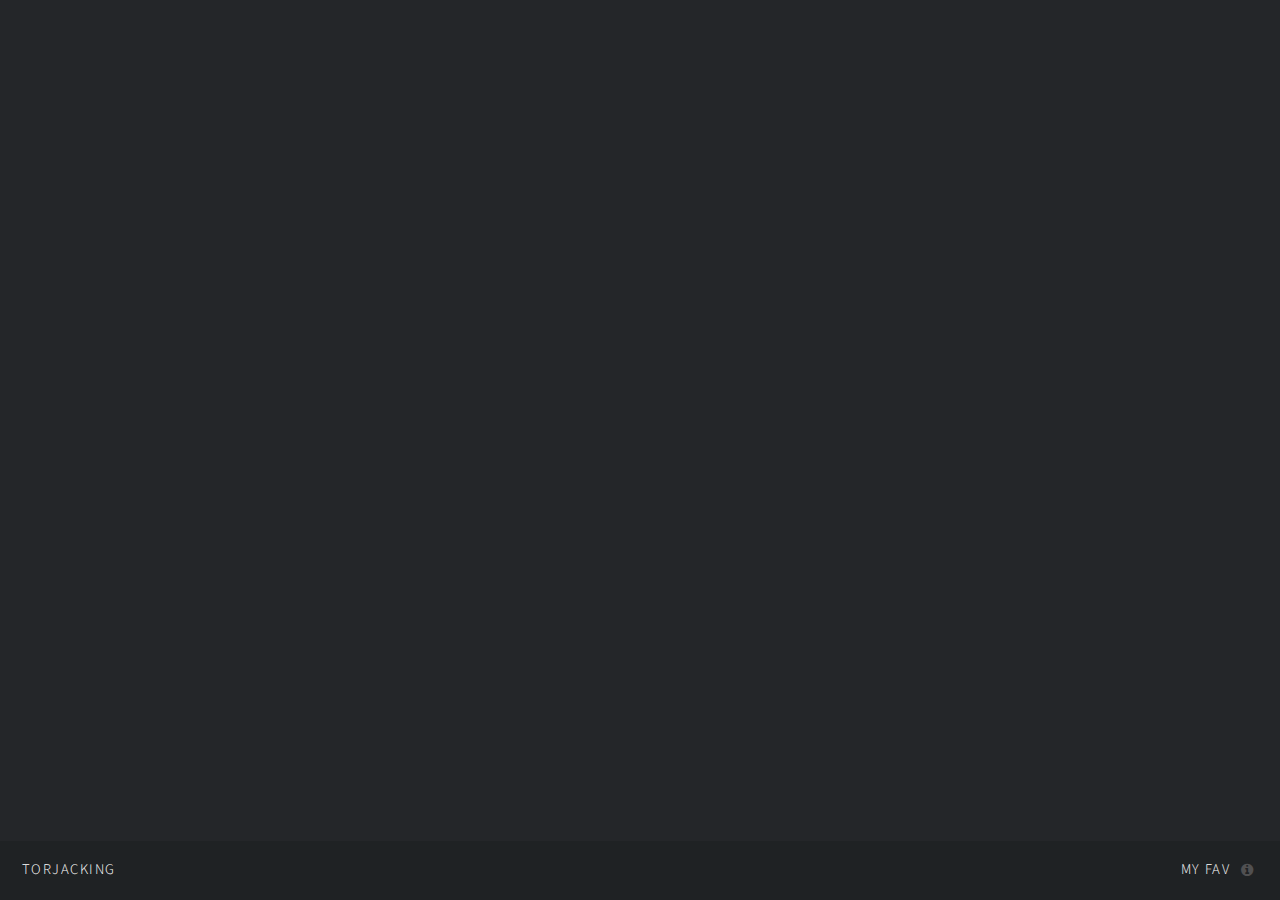
<file: index.html>
<!DOCTYPE HTML>
<!--
	Multiverse by HTML5 UP
	html5up.net | @ajlkn
	Free for personal and commercial use under the CCA 3.0 license (html5up.net/license)
-->
<html>
	<head>
		<title>TorjacKing</title>
		<meta charset="utf-8" />
		<meta name="viewport" content="width=device-width, initial-scale=1, user-scalable=no" />
		<link rel="stylesheet" href="assets/css/main.css" />
	</head>
	<body onload="favlist()">

		<!-- Wrapper -->
			<div id="wrapper">

				<!-- Header -->
					<header id="header">
						<h1><a href="index.html"><strong>TorjacKing</strong></a></h1>
						<nav>
							<ul>
								<li><a href="#footer" class="icon fa-info-circle">My Fav</a></li>
							</ul>
						</nav>
					</header>

				<!-- Main -->
					<div id="main">

					</div>

				<!-- Footer -->
					<footer id="footer" class="panel">
						<div class="inner split" id="myfav"> </div>
					</footer>

			</div>
		<div id="overlay" onclick="off()"></div>
		<iframe src="#" id="vidplayer" scrolling="no" frameborder="0" allowfullscreen="true" webkitallowfullscreen="true" mozallowfullscreen="true"></iframe>
		<!-- Scripts -->
			
			<script src="assets/js/jquery.min.js"></script>
			<script src="assets/js/jquery.poptrox.min.js"></script>
			<script src="assets/js/skel.min.js"></script>
			<script src="assets/js/util.js"></script>
			<script src="assets/js/main.js"></script>
			<script src="assets/js/src.js"></script>
	</body>
</html>
</file>
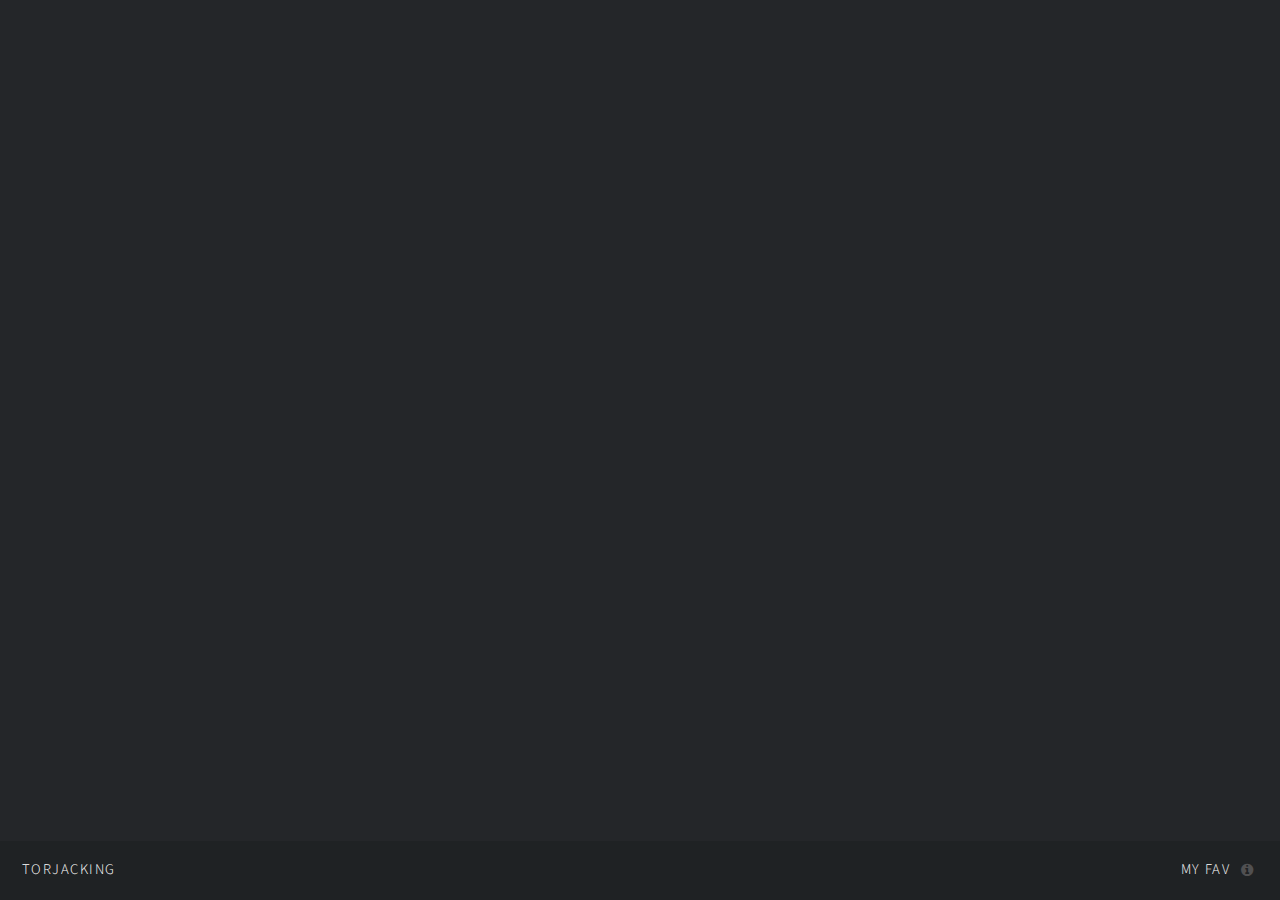
<file: index1.html>
<!DOCTYPE HTML>
<!--
	Multiverse by HTML5 UP
	html5up.net | @ajlkn
	Free for personal and commercial use under the CCA 3.0 license (html5up.net/license)
-->
<html>
	<head>
		<title>TorjacKing</title>
		<meta charset="utf-8" />
		<meta name="viewport" content="width=device-width, initial-scale=1, user-scalable=no" />
		<link rel="stylesheet" href="assets/css/main.css" />
	</head>
	<body onload="favlist()">

		<!-- Wrapper -->
			<div id="wrapper">

				<!-- Header -->
					<header id="header">
						<h1><a href="index.html"><strong>TorjacKing</strong></a></h1>
						<nav>
							<ul>
								<li><a href="#footer" class="icon fa-info-circle">My Fav</a></li>
							</ul>
						</nav>
					</header>

				<!-- Main -->
					<div id="main">

					</div>

				<!-- Footer -->
					<footer id="footer" class="panel">
						<div class="inner split" id="myfav"> </div>
					</footer>

			</div>
		<div id="overlay" onclick="off()"></div>
		<iframe src="#" id="vidplayer" scrolling="no" frameborder="0" allowfullscreen="true" webkitallowfullscreen="true" mozallowfullscreen="true"></iframe>
		<!-- Scripts -->
			
			<script src="assets/js/jquery.min.js"></script>
			<script src="assets/js/jquery.poptrox.min.js"></script>
			<script src="assets/js/skel.min.js"></script>
			<script src="assets/js/util.js"></script>
			<script src="assets/js/main.js"></script>
		<script>
			var url = "https://spreadsheets.google.com/feeds/list/1-CoakkLsKsfo126zXvOwlJ9mPsFuwVDm9ufSwXgkEAY/1/public/values?alt=json";
			var page_num = 12;
			var loading  = false;
			getData(page_num);
			
			$(window).scroll(function() {
			 if($(window).scrollTop() + $(window).height() >= $(document).height()-200) {
				if(loading == false){
					loading = true;
					page_num = page_num + 12;
					getData(page_num);
				}
			 }
			});
			function getData(page_num) {				
				$.getJSON(url, function(data) {
					var entry = data.feed.entry;
					var x = page_num, string = '';
					var i = x - 12;
					for (i; i < x; i++) {
					  var title = entry[i].gsx$title.$t;
					  var image = entry[i].gsx$image.$t;
					  var video = entry[i].gsx$oload.$t;
					  string = '<article class="thumb"><a onclick="showme(\'tor'+[i]+'\', \''+title+'\', \''+video+'\', \''+image+'\')" class="images"><img src="' + image + '" /></a><h2>' + title +'</h2><p></p></article>';
					  $(string).appendTo('#main');
					}
					loading = false;
				});
				location.hash = page_num;
			}
			function showme(id, ttl, vid, img) {				
				document.getElementById("overlay").style.display = "block";
				var x = '<div style="background-image: url(\''+img+'\')"><p>';								
					x += '<a style="float:left;" onclick="addme(\''+id+'\', \''+ttl+'\', \''+vid+'\')"><img src="images/add1.png" class="iadd" /></a>';
					x += '<a onclick="playme(\''+vid+'\')" style="float:right;"><img src="images/play2.png" class="icn" /></a></p></div>';
				$(x).appendTo('#overlay');
				var list = JSON.parse(localStorage.getItem('obj'));
				if (list != null){
					if (id in list) {
						$(".iadd").css("display", "none");
					}
				}
			}
			function off() {				
				document.getElementById("overlay").style.display = "none";				
				$("#overlay div").css("background-image", "url('')");
			}
			function playme(vid) {
				location.hash = vid;
				$("#vidplayer").css('display', 'block');
				var x = 'https://openload.co/embed/' + vid;
				$("#vidplayer").attr("src",x);				
			}
			
			$(document).ready(function () {
				if (window.history && window.history.pushState) {
					$(window).on('popstate', function () {						
						$("#vidplayer").attr("src","");
						$("#vidplayer").css('display', 'none');
					});
				}
			});
			
			function addme(id, tit, vid) {
				var obj = JSON.parse(localStorage.getItem('obj'));
					if (obj == null) {
						var obj = {};
					}
						obj[id] = '<div style="margin: 5px 0px 5px 0px;"><hr /><h2>'+ tit +'</h2><a onclick="playme(\''+vid+'\')" style="color:#fff; float:left;"> watch now </a><a onclick="removeme(\''+ id +'\')" style="color:#fff; float:right;"> remove to fav &nbsp;&nbsp;&nbsp;</a></div>';
						localStorage.setItem('obj', JSON.stringify(obj));
						favlist();
				}

			function favlist() {
					var list = JSON.parse(localStorage.getItem('obj'));
					var txt = "";
					var x;
					for (x in list) {
							txt += list[x];
					}
					document.getElementById("myfav").innerHTML = txt;
				}

			function removeme(mfav) {
					var ob = JSON.parse(localStorage.getItem('obj'));
					delete ob[mfav];
					localStorage.setItem('obj', JSON.stringify(ob));
					favlist();
				}
		</script>
	</body>
</html>
</file>
<file: assets/css/main.css>
@import url(font-awesome.min.css);
@import url("https://fonts.googleapis.com/css?family=Source+Sans+Pro:300,300italic,400,400italic");

/*
	Multiverse by HTML5 UP
	html5up.net | @ajlkn
	Free for personal and commercial use under the CCA 3.0 license (html5up.net/license)
*/

@-moz-keyframes spinner {
	0% {
		-moz-transform: rotate(0deg);
		-webkit-transform: rotate(0deg);
		-ms-transform: rotate(0deg);
		transform: rotate(0deg);
	}

	100% {
		-moz-transform: rotate(359deg);
		-webkit-transform: rotate(359deg);
		-ms-transform: rotate(359deg);
		transform: rotate(359deg);
	}
}

@-webkit-keyframes spinner {
	0% {
		-moz-transform: rotate(0deg);
		-webkit-transform: rotate(0deg);
		-ms-transform: rotate(0deg);
		transform: rotate(0deg);
	}

	100% {
		-moz-transform: rotate(359deg);
		-webkit-transform: rotate(359deg);
		-ms-transform: rotate(359deg);
		transform: rotate(359deg);
	}
}

@-ms-keyframes spinner {
	0% {
		-moz-transform: rotate(0deg);
		-webkit-transform: rotate(0deg);
		-ms-transform: rotate(0deg);
		transform: rotate(0deg);
	}

	100% {
		-moz-transform: rotate(359deg);
		-webkit-transform: rotate(359deg);
		-ms-transform: rotate(359deg);
		transform: rotate(359deg);
	}
}

@keyframes spinner {
	0% {
		-moz-transform: rotate(0deg);
		-webkit-transform: rotate(0deg);
		-ms-transform: rotate(0deg);
		transform: rotate(0deg);
	}

	100% {
		-moz-transform: rotate(359deg);
		-webkit-transform: rotate(359deg);
		-ms-transform: rotate(359deg);
		transform: rotate(359deg);
	}
}

html, body, div, span, applet, object,
iframe, h1, h2, h3, h4, h5, h6, p, blockquote,
pre, a, abbr, acronym, address, big, cite,
code, del, dfn, em, img, ins, kbd, q, s, samp,
small, strike, strong, sub, sup, tt, var, b,
u, i, center, dl, dt, dd, ol, ul, li, fieldset,
form, label, legend, table, caption, tbody,
tfoot, thead, tr, th, td, article, aside,
canvas, details, embed, figure, figcaption,
footer, header, hgroup, menu, nav, output, ruby,
section, summary, time, mark, audio, video {
	margin: 0;
	padding: 0;
	border: 0;
	font-size: 100%;
	font: inherit;
	vertical-align: baseline;}

article, aside, details, figcaption, figure,
footer, header, hgroup, menu, nav, section {
	display: block;}

body {
	line-height: 1;
}

ol, ul {
	list-style: none;
}

blockquote, q {
	quotes: none;
}

	blockquote:before, blockquote:after, q:before, q:after {
		content: '';
		content: none;
	}

table {
	border-collapse: collapse;
	border-spacing: 0;
}

body {
	-webkit-text-size-adjust: none;
}

mark {
	background-color: transparent;
	color: inherit;
}

input::-moz-focus-inner {
	border: 0;
	padding: 0;
}

input, select, textarea {
	-moz-appearance: none;
	-webkit-appearance: none;
	-ms-appearance: none;
	appearance: none;
}

/* Basic */

	@-ms-viewport {
		width: device-width;
	}

	body {
		-ms-overflow-style: scrollbar;
	}

	@media screen and (max-width: 480px) {

		html, body {
			min-width: 320px;
		}

	}

	html {
		box-sizing: border-box;
	}

	*, *:before, *:after {
		box-sizing: inherit;
	}

	body {
		background: #242629;
	}

		body.is-preload *, body.is-preload *:before, body.is-preload *:after {
			-moz-animation: none !important;
			-webkit-animation: none !important;
			-ms-animation: none !important;
			animation: none !important;
			-moz-transition: none !important;
			-webkit-transition: none !important;
			-ms-transition: none !important;
			transition: none !important;
		}

		body.is-resizing *, body.is-resizing *:before, body.is-resizing *:after {
			-moz-animation: none !important;
			-webkit-animation: none !important;
			-ms-animation: none !important;
			animation: none !important;
			-moz-transition: none !important;
			-webkit-transition: none !important;
			-ms-transition: none !important;
			transition: none !important;
		}

/* Type */

	body, input, select, textarea {
		color: #a0a0a1;
		font-family: "Source Sans Pro", Helvetica, sans-serif;
		font-size: 15pt;
		font-weight: 300;
		letter-spacing: 0.025em;
		line-height: 1.65;
	}

		@media screen and (max-width: 1680px) {

			body, input, select, textarea {
				font-size: 11pt;
			}

		}

	a {
		-moz-transition: color 0.2s ease-in-out, border-bottom-color 0.2s ease-in-out;
		-webkit-transition: color 0.2s ease-in-out, border-bottom-color 0.2s ease-in-out;
		-ms-transition: color 0.2s ease-in-out, border-bottom-color 0.2s ease-in-out;
		transition: color 0.2s ease-in-out, border-bottom-color 0.2s ease-in-out;
		color: #34a58e;
		text-decoration: none;
	}

		a:hover {
			border-bottom-color: transparent;
			color: #34a58e !important;
		}

	strong, b {
		color: #ffffff;
		font-weight: 300;
	}

	em, i {
		font-style: italic;
	}

	p {
		margin: 0 0 2em 0;
	}

	h1, h2, h3, h4, h5, h6 {
		color: #ffffff;
		font-weight: 300;
		letter-spacing: 0.1em;
		line-height: 1.5;
		margin: 0 0 1em 0;
		text-transform: uppercase;
	}

		h1 a, h2 a, h3 a, h4 a, h5 a, h6 a {
			color: inherit;
			text-decoration: none;
		}

	h1 {
		font-size: 2em;
	}

	h2 {
		font-size: 1.25em;
	}

	h3 {
		font-size: 1.1em;
	}

	h4 {
		font-size: 1em;
	}

	h5 {
		font-size: 0.9em;
	}

	h6 {
		font-size: 0.7em;
	}

	@media screen and (max-width: 736px) {

		h2 {
			font-size: 1em;
		}

		h3 {
			font-size: 0.9em;
		}

		h4 {
			font-size: 0.8em;
		}

		h5 {
			font-size: 0.7em;
		}

		h6 {
			font-size: 0.7em;
		}

	}

	sub {
		font-size: 0.8em;
		position: relative;
		top: 0.5em;
	}

	sup {
		font-size: 0.8em;
		position: relative;
		top: -0.5em;
	}

	blockquote {
		border-left: 4px #36383c;
		font-style: italic;
		margin: 0 0 2em 0;
		padding: 0.5em 0 0.5em 2em;
	}

	code {
		background: #34363b;
		border: solid 1px #36383c;
		font-family: "Courier New", monospace;
		font-size: 0.9em;
		margin: 0 0.25em;
		padding: 0.25em 0.65em;
	}

	pre {
		-webkit-overflow-scrolling: touch;
		font-family: "Courier New", monospace;
		font-size: 0.9em;
		margin: 0 0 2em 0;
	}

		pre code {
			display: block;
			line-height: 1.75;
			padding: 1em 1.5em;
			overflow-x: auto;
		}

	hr {
		border: 0;
		border-bottom: solid 1px #36383c;
		margin: 2em 0;
	}

		hr.major {
			margin: 3em 0;
		}

	.align-left {
		text-align: left;
	}

	.align-center {
		text-align: center;
	}

	.align-right {
		text-align: right;
	}

/* Button */

	input[type="submit"],
	input[type="reset"],
	input[type="button"],
	button,
	.button {
		-moz-appearance: none;
		-webkit-appearance: none;
		-ms-appearance: none;
		appearance: none;
		-moz-transition: background-color 0.2s ease-in-out, box-shadow 0.2s ease-in-out, color 0.2s ease-in-out;
		-webkit-transition: background-color 0.2s ease-in-out, box-shadow 0.2s ease-in-out, color 0.2s ease-in-out;
		-ms-transition: background-color 0.2s ease-in-out, box-shadow 0.2s ease-in-out, color 0.2s ease-in-out;
		transition: background-color 0.2s ease-in-out, box-shadow 0.2s ease-in-out, color 0.2s ease-in-out;
		background-color: transparent;
		border: 0;
		border-radius: 0;
		box-shadow: inset 0 0 0 2px #36383c;
		color: #ffffff !important;
		cursor: pointer;
		display: inline-block;
		font-size: 0.9em;
		font-weight: 300;
		height: 3.0555555556em;
		letter-spacing: 0.1em;
		line-height: 3.0555555556em;
		padding: 0 2.5em;
		text-align: center;
		text-decoration: none;
		text-transform: uppercase;
		white-space: nowrap;
	}

		input[type="submit"]:hover,
		input[type="reset"]:hover,
		input[type="button"]:hover,
		button:hover,
		.button:hover {
			box-shadow: inset 0 0 0 2px #34a58e;
			color: #34a58e !important;
		}

			input[type="submit"]:hover:active,
			input[type="reset"]:hover:active,
			input[type="button"]:hover:active,
			button:hover:active,
			.button:hover:active {
				background-color: rgba(52, 165, 142, 0.15);
				color: #34a58e !important;
			}

		input[type="submit"].icon,
		input[type="reset"].icon,
		input[type="button"].icon,
		button.icon,
		.button.icon {
			padding-left: 1.35em;
		}

			input[type="submit"].icon:before,
			input[type="reset"].icon:before,
			input[type="button"].icon:before,
			button.icon:before,
			.button.icon:before {
				margin-right: 0.5em;
			}

		input[type="submit"].fit,
		input[type="reset"].fit,
		input[type="button"].fit,
		button.fit,
		.button.fit {
			width: 100%;
		}

		input[type="submit"].small,
		input[type="reset"].small,
		input[type="button"].small,
		button.small,
		.button.small {
			font-size: 0.8em;
		}

		input[type="submit"].large,
		input[type="reset"].large,
		input[type="button"].large,
		button.large,
		.button.large {
			font-size: 1.35em;
		}

		input[type="submit"].primary,
		input[type="reset"].primary,
		input[type="button"].primary,
		button.primary,
		.button.primary {
			background-color: #34a58e;
			box-shadow: none;
		}

			input[type="submit"].primary:hover,
			input[type="reset"].primary:hover,
			input[type="button"].primary:hover,
			button.primary:hover,
			.button.primary:hover {
				background-color: #47c5ab;
				color: #ffffff !important;
			}

				input[type="submit"].primary:hover:active,
				input[type="reset"].primary:hover:active,
				input[type="button"].primary:hover:active,
				button.primary:hover:active,
				.button.primary:hover:active {
					background-color: #287e6d;
				}

		input[type="submit"].disabled, input[type="submit"]:disabled,
		input[type="reset"].disabled,
		input[type="reset"]:disabled,
		input[type="button"].disabled,
		input[type="button"]:disabled,
		button.disabled,
		button:disabled,
		.button.disabled,
		.button:disabled {
			pointer-events: none;
			opacity: 0.35;
		}

/* Form */

	form {
		margin: 0 0 2em 0;
	}

		form > :last-child {
			margin-bottom: 0;
		}

		form > .fields {
			display: -moz-flex;
			display: -webkit-flex;
			display: -ms-flex;
			display: flex;
			-moz-flex-wrap: wrap;
			-webkit-flex-wrap: wrap;
			-ms-flex-wrap: wrap;
			flex-wrap: wrap;
			width: calc(100% + 3em);
			margin: -1.5em 0 2em -1.5em;
		}

			form > .fields > .field {
				-moz-flex-grow: 0;
				-webkit-flex-grow: 0;
				-ms-flex-grow: 0;
				flex-grow: 0;
				-moz-flex-shrink: 0;
				-webkit-flex-shrink: 0;
				-ms-flex-shrink: 0;
				flex-shrink: 0;
				padding: 1.5em 0 0 1.5em;
				width: calc(100% - 1.5em);
			}

				form > .fields > .field.half {
					width: calc(50% - 0.75em);
				}

				form > .fields > .field.third {
					width: calc(100%/3 - 0.5em);
				}

				form > .fields > .field.quarter {
					width: calc(25% - 0.375em);
				}

		@media screen and (max-width: 736px) {

			form > .fields {
				width: calc(100% + 3em);
				margin: -1.5em 0 2em -1.5em;
			}

				form > .fields > .field {
					padding: 1.5em 0 0 1.5em;
					width: calc(100% - 1.5em);
				}

					form > .fields > .field.half {
						width: calc(100% - 1.5em);
					}

					form > .fields > .field.third {
						width: calc(100% - 1.5em);
					}

					form > .fields > .field.quarter {
						width: calc(100% - 1.5em);
					}

		}

	label {
		color: #ffffff;
		display: block;
		font-size: 0.9em;
		font-weight: 300;
		margin: 0 0 1em 0;
	}

	input[type="text"],
	input[type="password"],
	input[type="email"],
	input[type="tel"],
	input[type="search"],
	input[type="url"],
	select,
	textarea {
		-moz-appearance: none;
		-webkit-appearance: none;
		-ms-appearance: none;
		appearance: none;
		background: #34363b;
		border: 0;
		border-radius: 0;
		color: #a0a0a1;
		display: block;
		outline: 0;
		padding: 0 1em;
		text-decoration: none;
		width: 100%;
	}

		input[type="text"]:invalid,
		input[type="password"]:invalid,
		input[type="email"]:invalid,
		input[type="tel"]:invalid,
		input[type="search"]:invalid,
		input[type="url"]:invalid,
		select:invalid,
		textarea:invalid {
			box-shadow: none;
		}

		input[type="text"]:focus,
		input[type="password"]:focus,
		input[type="email"]:focus,
		input[type="tel"]:focus,
		input[type="search"]:focus,
		input[type="url"]:focus,
		select:focus,
		textarea:focus {
			box-shadow: inset 0 0 0 2px #34a58e;
		}

	select {
		background-image: url("data:image/svg+xml;charset=utf8,%3Csvg xmlns='http://www.w3.org/2000/svg' width='40' height='40' preserveAspectRatio='none' viewBox='0 0 40 40'%3E%3Cpath d='M9.4,12.3l10.4,10.4l10.4-10.4c0.2-0.2,0.5-0.4,0.9-0.4c0.3,0,0.6,0.1,0.9,0.4l3.3,3.3c0.2,0.2,0.4,0.5,0.4,0.9 c0,0.4-0.1,0.6-0.4,0.9L20.7,31.9c-0.2,0.2-0.5,0.4-0.9,0.4c-0.3,0-0.6-0.1-0.9-0.4L4.3,17.3c-0.2-0.2-0.4-0.5-0.4-0.9 c0-0.4,0.1-0.6,0.4-0.9l3.3-3.3c0.2-0.2,0.5-0.4,0.9-0.4S9.1,12.1,9.4,12.3z' fill='%2336383c' /%3E%3C/svg%3E");
		background-size: 1.25rem;
		background-repeat: no-repeat;
		background-position: calc(100% - 1rem) center;
		height: 2.75em;
		padding-right: 2.75em;
		text-overflow: ellipsis;
	}

		select option {
			color: #ffffff;
			background: #242629;
		}

		select:focus::-ms-value {
			background-color: transparent;
		}

		select::-ms-expand {
			display: none;
		}

	input[type="text"],
	input[type="password"],
	input[type="email"],
	input[type="tel"],
	input[type="search"],
	input[type="url"],
	select {
		height: 2.75em;
	}

	textarea {
		padding: 0.75em 1em;
	}

	input[type="checkbox"],
	input[type="radio"] {
		-moz-appearance: none;
		-webkit-appearance: none;
		-ms-appearance: none;
		appearance: none;
		display: block;
		float: left;
		margin-right: -2em;
		opacity: 0;
		width: 1em;
		z-index: -1;
	}

		input[type="checkbox"] + label,
		input[type="radio"] + label {
			text-decoration: none;
			color: #a0a0a1;
			cursor: pointer;
			display: inline-block;
			font-size: 1em;
			font-weight: 300;
			padding-left: 2.4em;
			padding-right: 0.75em;
			position: relative;
		}

			input[type="checkbox"] + label:before,
			input[type="radio"] + label:before {
				-moz-osx-font-smoothing: grayscale;
				-webkit-font-smoothing: antialiased;
				font-family: FontAwesome;
				font-style: normal;
				font-weight: normal;
				text-transform: none !important;
			}

			input[type="checkbox"] + label:before,
			input[type="radio"] + label:before {
				background: #34363b;
				content: '';
				display: inline-block;
				height: 1.65em;
				left: 0;
				line-height: 1.58125em;
				position: absolute;
				text-align: center;
				top: 0;
				width: 1.65em;
			}

		input[type="checkbox"]:checked + label:before,
		input[type="radio"]:checked + label:before {
			background: #34a58e;
			border-color: #34a58e;
			color: #ffffff;
			content: '\f00c';
		}

		input[type="checkbox"]:focus + label:before,
		input[type="radio"]:focus + label:before {
			box-shadow: 0 0 0 2px #34a58e;
		}

	input[type="radio"] + label:before {
		border-radius: 100%;
	}

	::-webkit-input-placeholder {
		color: #707071 !important;
		opacity: 1.0;
	}

	:-moz-placeholder {
		color: #707071 !important;
		opacity: 1.0;
	}

	::-moz-placeholder {
		color: #707071 !important;
		opacity: 1.0;
	}

	:-ms-input-placeholder {
		color: #707071 !important;
		opacity: 1.0;
	}

/* Icon */

	.icon {
		text-decoration: none;
		border-bottom: none;
		position: relative;
	}

		.icon:before {
			-moz-osx-font-smoothing: grayscale;
			-webkit-font-smoothing: antialiased;
			font-family: FontAwesome;
			font-style: normal;
			font-weight: normal;
			text-transform: none !important;
		}

		.icon > .label {
			display: none;
		}

/* List */

	ol {
		list-style: decimal;
		margin: 0 0 2em 0;
		padding-left: 1.25em;
	}

		ol li {
			padding-left: 0.25em;
		}

	ul {
		list-style: disc;
		margin: 0 0 2em 0;
		padding-left: 1em;
	}

		ul li {
			padding-left: 0.5em;
		}

		ul.alt {
			list-style: none;
			padding-left: 0;
		}

			ul.alt li {
				border-top: solid 1px #36383c;
				padding: 0.5em 0;
			}

				ul.alt li:first-child {
					border-top: 0;
					padding-top: 0;
				}

	dl {
		margin: 0 0 2em 0;
	}

		dl dt {
			display: block;
			font-weight: 300;
			margin: 0 0 1em 0;
		}

		dl dd {
			margin-left: 2em;
		}

/* Actions */

	ul.actions {
		display: -moz-flex;
		display: -webkit-flex;
		display: -ms-flex;
		display: flex;
		cursor: default;
		list-style: none;
		margin-left: -1em;
		padding-left: 0;
	}

		ul.actions li {
			padding: 0 0 0 1em;
			vertical-align: middle;
		}

		ul.actions.special {
			-moz-justify-content: center;
			-webkit-justify-content: center;
			-ms-justify-content: center;
			justify-content: center;
			width: 100%;
			margin-left: 0;
		}

			ul.actions.special li:first-child {
				padding-left: 0;
			}

		ul.actions.stacked {
			-moz-flex-direction: column;
			-webkit-flex-direction: column;
			-ms-flex-direction: column;
			flex-direction: column;
			margin-left: 0;
		}

			ul.actions.stacked li {
				padding: 1.3em 0 0 0;
			}

				ul.actions.stacked li:first-child {
					padding-top: 0;
				}

		ul.actions.fit {
			width: calc(100% + 1em);
		}

			ul.actions.fit li {
				-moz-flex-grow: 1;
				-webkit-flex-grow: 1;
				-ms-flex-grow: 1;
				flex-grow: 1;
				-moz-flex-shrink: 1;
				-webkit-flex-shrink: 1;
				-ms-flex-shrink: 1;
				flex-shrink: 1;
				width: 100%;
			}

				ul.actions.fit li > * {
					width: 100%;
				}

			ul.actions.fit.stacked {
				width: 100%;
			}

		@media screen and (max-width: 480px) {

			ul.actions:not(.fixed) {
				-moz-flex-direction: column;
				-webkit-flex-direction: column;
				-ms-flex-direction: column;
				flex-direction: column;
				margin-left: 0;
				width: 100% !important;
			}

				ul.actions:not(.fixed) li {
					-moz-flex-grow: 1;
					-webkit-flex-grow: 1;
					-ms-flex-grow: 1;
					flex-grow: 1;
					-moz-flex-shrink: 1;
					-webkit-flex-shrink: 1;
					-ms-flex-shrink: 1;
					flex-shrink: 1;
					padding: 1em 0 0 0;
					text-align: center;
					width: 100%;
				}

					ul.actions:not(.fixed) li > * {
						width: 100%;
					}

					ul.actions:not(.fixed) li:first-child {
						padding-top: 0;
					}

					ul.actions:not(.fixed) li input[type="submit"],
					ul.actions:not(.fixed) li input[type="reset"],
					ul.actions:not(.fixed) li input[type="button"],
					ul.actions:not(.fixed) li button,
					ul.actions:not(.fixed) li .button {
						width: 100%;
					}

						ul.actions:not(.fixed) li input[type="submit"].icon:before,
						ul.actions:not(.fixed) li input[type="reset"].icon:before,
						ul.actions:not(.fixed) li input[type="button"].icon:before,
						ul.actions:not(.fixed) li button.icon:before,
						ul.actions:not(.fixed) li .button.icon:before {
							margin-left: -0.5rem;
						}

		}

/* Icons */

	ul.icons {
		cursor: default;
		list-style: none;
		padding-left: 0;
	}

		ul.icons li {
			display: inline-block;
			padding: 0 1em 0 0;
		}

			ul.icons li:last-child {
				padding-right: 0;
			}

			ul.icons li .icon {
				color: #505051;
			}

				ul.icons li .icon:before {
					font-size: 1.5em;
				}

/* Table */

	.table-wrapper {
		-webkit-overflow-scrolling: touch;
		overflow-x: auto;
	}

	table {
		margin: 0 0 2em 0;
		width: 100%;
	}

		table tbody tr {
			border: solid 1px #36383c;
			border-left: 0;
			border-right: 0;
		}

			table tbody tr:nth-child(2n + 1) {
				background-color: #34363b;
			}

		table td {
			padding: 0.75em 0.75em;
		}

		table th {
			color: #ffffff;
			font-size: 0.9em;
			font-weight: 300;
			padding: 0 0.75em 0.75em 0.75em;
			text-align: left;
		}

		table thead {
			border-bottom: solid 2px #36383c;
		}

		table tfoot {
			border-top: solid 2px #36383c;
		}

		table.alt {
			border-collapse: separate;
		}

			table.alt tbody tr td {
				border: solid 1px #36383c;
				border-left-width: 0;
				border-top-width: 0;
			}

				table.alt tbody tr td:first-child {
					border-left-width: 1px;
				}

			table.alt tbody tr:first-child td {
				border-top-width: 1px;
			}

			table.alt thead {
				border-bottom: 0;
			}

			table.alt tfoot {
				border-top: 0;
			}

/* Panel */

	.panel {
		padding: 4em 4em 2em 4em ;
		-moz-transform: translateY(100vh);
		-webkit-transform: translateY(100vh);
		-ms-transform: translateY(100vh);
		transform: translateY(100vh);
		-moz-transition: -moz-transform 0.5s ease;
		-webkit-transition: -webkit-transform 0.5s ease;
		-ms-transition: -ms-transform 0.5s ease;
		transition: transform 0.5s ease;
		-webkit-overflow-scrolling: touch;
		background: rgba(36, 38, 41, 0.975);
		bottom: 4em;
		left: 0;
		max-height: calc(80vh - 4em);
		overflow-y: auto;
		position: fixed;
		width: 100%;
		z-index: 10001;
	}

		.panel.active {
			-moz-transform: translateY(1px);
			-webkit-transform: translateY(1px);
			-ms-transform: translateY(1px);
			transform: translateY(1px);
		}

		.panel > .inner {
			margin: 0 auto;
			max-width: 100%;
			width: 75em;
		}

			.panel > .inner.split {
				display: -moz-flex;
				display: -webkit-flex;
				display: -ms-flex;
				display: flex;
				flex-direction: column;
			}

				.panel > .inner.split > div {
					margin-left: 4em;
					width: 100%;
				}

				.panel > .inner.split > :first-child {
					margin-left: 0;
				}

		.panel > .closer {
			-moz-transition: opacity 0.2s ease-in-out;
			-webkit-transition: opacity 0.2s ease-in-out;
			-ms-transition: opacity 0.2s ease-in-out;
			transition: opacity 0.2s ease-in-out;
			background-image: url("images/close.svg");
			background-position: center;
			background-repeat: no-repeat;
			background-size: 3em;
			cursor: pointer;
			height: 5em;
			opacity: 0.25;
			position: absolute;
			right: 0;
			top: 0;
			width: 5em;
			z-index: 2;
		}

			.panel > .closer:hover {
				opacity: 1.0;
			}

		@media screen and (max-width: 1280px) {

			.panel {
				padding: 3em 3em 1em 3em ;
			}
			.panel > .inner.split {
				display: -moz-flex;
				display: -webkit-flex;
				display: -ms-flex;
				display: flex;
				flex-direction: column;
			}
				.panel > .inner.split > div {
					margin-left: 3em;
					width: 100%;
				}

				.panel > .closer {
					background-size: 2.5em;
					background-position: 75% 25%;
				}

		}

		@media screen and (max-width: 980px) {

			.panel > .inner.split {
				-moz-flex-direction: column;
				-webkit-flex-direction: column;
				-ms-flex-direction: column;
				flex-direction: column;
			}

				.panel > .inner.split > div {
					margin-left: 0;
					width: 100%;
				}

		}

		@media screen and (max-width: 736px) {

			.panel {
				-moz-transform: translateY(-100vh);
				-webkit-transform: translateY(-100vh);
				-ms-transform: translateY(-100vh);
				transform: translateY(-100vh);
				padding: 4em 2em 2em 2em ;
				bottom: auto;
				top: calc(4em - 1px);
			}

				.panel.active {
					-moz-transform: translateY(0);
					-webkit-transform: translateY(0);
					-ms-transform: translateY(0);
					transform: translateY(0);
				}

		}

/* Poptrox Popup */

	.poptrox-overlay {
		-webkit-tap-highlight-color: rgba(255, 255, 255, 0);
	}

	.poptrox-popup {
		background: rgba(31, 34, 36, 0.925);
		box-shadow: 0 1em 3em 0.5em rgba(0, 0, 0, 0.25);
		cursor: default;
	}

		.poptrox-popup:before {
			-moz-transition: opacity 0.2s ease-in-out;
			-webkit-transition: opacity 0.2s ease-in-out;
			-ms-transition: opacity 0.2s ease-in-out;
			transition: opacity 0.2s ease-in-out;
			background-image: -moz-linear-gradient(to left, rgba(31,34,36,0.35), rgba(31,34,36,0) 10em, rgba(31,34,36,0)), -moz-linear-gradient(to right, rgba(31,34,36,0.35), rgba(31,34,36,0) 10em, rgba(31,34,36,0));
			background-image: -webkit-linear-gradient(to left, rgba(31,34,36,0.35), rgba(31,34,36,0) 10em, rgba(31,34,36,0)), -webkit-linear-gradient(to right, rgba(31,34,36,0.35), rgba(31,34,36,0) 10em, rgba(31,34,36,0));
			background-image: -ms-linear-gradient(to left, rgba(31,34,36,0.35), rgba(31,34,36,0) 10em, rgba(31,34,36,0)), -ms-linear-gradient(to right, rgba(31,34,36,0.35), rgba(31,34,36,0) 10em, rgba(31,34,36,0));
			background-image: linear-gradient(to left, rgba(31,34,36,0.35), rgba(31,34,36,0) 10em, rgba(31,34,36,0)), linear-gradient(to right, rgba(31,34,36,0.35), rgba(31,34,36,0) 10em, rgba(31,34,36,0));
			content: '';
			display: block;
			height: 100%;
			left: 0;
			position: absolute;
			top: 0;
			width: 100%;
			z-index: 1;
			opacity: 1;
		}

		.poptrox-popup .closer {
			-moz-transition: opacity 0.2s ease-in-out;
			-webkit-transition: opacity 0.2s ease-in-out;
			-ms-transition: opacity 0.2s ease-in-out;
			transition: opacity 0.2s ease-in-out;
			background-image: url("images/close.svg");
			background-position: center;
			background-repeat: no-repeat;
			background-size: 3em;
			height: 5em;
			opacity: 0;
			position: absolute;
			right: 0;
			top: 0;
			width: 5em;
			z-index: 2;
		}

		.poptrox-popup .nav-previous,
		.poptrox-popup .nav-next {
			-moz-transition: opacity 0.2s ease-in-out;
			-webkit-transition: opacity 0.2s ease-in-out;
			-ms-transition: opacity 0.2s ease-in-out;
			transition: opacity 0.2s ease-in-out;
			background-image: url("images/arrow.svg");
			background-position: center;
			background-repeat: no-repeat;
			background-size: 5em;
			cursor: pointer;
			height: 8em;
			margin-top: -4em;
			opacity: 0;
			position: absolute;
			top: 50%;
			width: 6em;
			z-index: 2;
		}

		.poptrox-popup .nav-previous {
			-moz-transform: scaleX(-1);
			-webkit-transform: scaleX(-1);
			-ms-transform: scaleX(-1);
			transform: scaleX(-1);
			left: 0;
		}

		.poptrox-popup .nav-next {
			right: 0;
		}

		.poptrox-popup .caption {
			padding: 2em 2em 0.1em 2em ;
			background-image: -moz-linear-gradient(to top, rgba(16,16,16,0.45) 25%, rgba(16,16,16,0) 100%);
			background-image: -webkit-linear-gradient(to top, rgba(16,16,16,0.45) 25%, rgba(16,16,16,0) 100%);
			background-image: -ms-linear-gradient(to top, rgba(16,16,16,0.45) 25%, rgba(16,16,16,0) 100%);
			background-image: linear-gradient(to top, rgba(16,16,16,0.45) 25%, rgba(16,16,16,0) 100%);
			bottom: 0;
			cursor: default;
			left: 0;
			position: absolute;
			text-align: left;
			width: 100%;
			z-index: 2;
		}

			.poptrox-popup .caption h2, .poptrox-popup .caption h3, .poptrox-popup .caption h4, .poptrox-popup .caption h5, .poptrox-popup .caption h6 {
				margin: 0 0 0.5em 0;
			}

			.poptrox-popup .caption p {
				color: #ffffff;
			}

		.poptrox-popup .loader {
			-moz-animation: spinner 1s infinite linear !important;
			-webkit-animation: spinner 1s infinite linear !important;
			-ms-animation: spinner 1s infinite linear !important;
			animation: spinner 1s infinite linear !important;
			background-image: url("images/spinner.svg");
			background-position: center;
			background-repeat: no-repeat;
			background-size: contain;
			display: block;
			font-size: 2em;
			height: 2em;
			left: 50%;
			line-height: 2em;
			margin: -1em 0 0 -1em;
			opacity: 0.25;
			position: absolute;
			text-align: center;
			top: 50%;
			width: 2em;
		}

		.poptrox-popup:hover .closer,
		.poptrox-popup:hover .nav-previous,
		.poptrox-popup:hover .nav-next {
			opacity: 0.5;
		}

			.poptrox-popup:hover .closer:hover,
			.poptrox-popup:hover .nav-previous:hover,
			.poptrox-popup:hover .nav-next:hover {
				opacity: 1.0;
			}

		.poptrox-popup.loading:before {
			opacity: 0;
		}

		body.touch .poptrox-popup .closer,
		body.touch .poptrox-popup .nav-previous,
		body.touch .poptrox-popup .nav-next {
			opacity: 1.0 !important;
		}

		@media screen and (max-width: 980px) {

			.poptrox-popup .closer {
				background-size: 3em;
			}

			.poptrox-popup .nav-previous,
			.poptrox-popup .nav-next {
				background-size: 4em;
			}

		}

		@media screen and (max-width: 736px) {

			.poptrox-popup:before {
				display: none;
			}

			.poptrox-popup .caption {
				display: none !important;
			}

			.poptrox-popup .closer,
			.poptrox-popup .nav-previous,
			.poptrox-popup .nav-next {
				display: none !important;
			}

		}

/* Wrapper */

	#wrapper {
		-moz-transition: -moz-filter 0.5s ease, -webkit-filter 0.5s ease, -ms-filter 0.5s ease, -moz-filter 0.5s ease;
		-webkit-transition: -moz-filter 0.5s ease, -webkit-filter 0.5s ease, -ms-filter 0.5s ease, -webkit-filter 0.5s ease;
		-ms-transition: -moz-filter 0.5s ease, -webkit-filter 0.5s ease, -ms-filter 0.5s ease, -ms-filter 0.5s ease;
		transition: -moz-filter 0.5s ease, -webkit-filter 0.5s ease, -ms-filter 0.5s ease, filter 0.5s ease;
		position: relative;
	}

		#wrapper:after {
			pointer-events: none;
			-moz-transition: opacity 0.5s ease, visibility 0.5s;
			-webkit-transition: opacity 0.5s ease, visibility 0.5s;
			-ms-transition: opacity 0.5s ease, visibility 0.5s;
			transition: opacity 0.5s ease, visibility 0.5s;
			background: rgba(36, 38, 41, 0.5);
			content: '';
			display: block;
			height: 100%;
			left: 0;
			opacity: 0;
			position: absolute;
			top: 0;
			visibility: hidden;
			width: 100%;
			z-index: 1;
		}

			body.ie #wrapper:after {
				background: rgba(36, 38, 41, 0.8);
			}

		body.modal-active #wrapper {
			-moz-filter: blur(8px);
			-webkit-filter: blur(8px);
			-ms-filter: blur(8px);
			filter: blur(8px);
		}

			body.modal-active #wrapper:after {
				pointer-events: auto;
				opacity: 1;
				visibility: visible;
				z-index: 10003;
			}

		#wrapper:before {
			-moz-animation: spinner 1s infinite linear !important;
			-webkit-animation: spinner 1s infinite linear !important;
			-ms-animation: spinner 1s infinite linear !important;
			animation: spinner 1s infinite linear !important;
			pointer-events: none;
			-moz-transition: top 0.75s ease-in-out, opacity 0.35s ease-out, visibility 0.35s;
			-webkit-transition: top 0.75s ease-in-out, opacity 0.35s ease-out, visibility 0.35s;
			-ms-transition: top 0.75s ease-in-out, opacity 0.35s ease-out, visibility 0.35s;
			transition: top 0.75s ease-in-out, opacity 0.35s ease-out, visibility 0.35s;
			background-image: url("images/spinner.svg");
			background-position: center;
			background-repeat: no-repeat;
			background-size: contain;
			content: '';
			display: block;
			font-size: 2em;
			height: 2em;
			left: 50%;
			line-height: 2em;
			margin: -1em 0 0 -1em;
			opacity: 0;
			position: fixed;
			text-align: center;
			top: 75%;
			visibility: hidden;
			width: 2em;
		}

		body.is-preload #wrapper:before {
			-moz-transition: opacity 1s ease-out !important;
			-webkit-transition: opacity 1s ease-out !important;
			-ms-transition: opacity 1s ease-out !important;
			transition: opacity 1s ease-out !important;
			-moz-transition-delay: 0.5s !important;
			-webkit-transition-delay: 0.5s !important;
			-ms-transition-delay: 0.5s !important;
			transition-delay: 0.5s !important;
			opacity: 0.25;
			top: 50%;
			visibility: visible;
		}

/* Header */

	body {
		padding: 0 0 4em 0;
	}

	#header {
		-moz-transform: translateY(0);
		-webkit-transform: translateY(0);
		-ms-transform: translateY(0);
		transform: translateY(0);
		-moz-transition: -moz-transform 1s ease;
		-webkit-transition: -webkit-transform 1s ease;
		-ms-transition: -ms-transform 1s ease;
		transition: transform 1s ease;
		-moz-user-select: none;
		-ms-user-select: none;
		-webkit-user-select: none;
		background: #1f2224;
		bottom: -1em;
		height: 5em;
		left: 0;
		line-height: 4em;
		padding: 0 1.5em;
		position: fixed;
		user-select: none;
		width: 100%;
		z-index: 10002;
	}

		body.is-preload #header {
			-moz-transform: translateY(4em);
			-webkit-transform: translateY(4em);
			-ms-transform: translateY(4em);
			transform: translateY(4em);
		}

		#header h1 {
			color: #a0a0a1;
			display: inline-block;
			font-size: 1em;
			line-height: 1;
			margin: 0;
			vertical-align: middle;
		}

			#header h1 a {
				border: 0;
				color: inherit;
			}

				#header h1 a:hover {
					color: inherit !important;
				}

		#header nav {
			position: absolute;
			right: 0;
			top: 0;
		}

			#header nav > ul {
				list-style: none;
				margin: 0;
				padding: 0;
			}

				#header nav > ul > li {
					display: inline-block;
					padding: 0;
				}

					#header nav > ul > li a {
						-moz-transition: background-color 0.5s ease;
						-webkit-transition: background-color 0.5s ease;
						-ms-transition: background-color 0.5s ease;
						transition: background-color 0.5s ease;
						border: 0;
						color: #ffffff;
						display: inline-block;
						letter-spacing: 0.1em;
						padding: 0 1.65em;
						text-transform: uppercase;
					}

						#header nav > ul > li a.icon:before {
							color: #505051;
							float: right;
							margin-left: 0.75em;
						}

						#header nav > ul > li a:hover {
							color: #ffffff !important;
						}

						#header nav > ul > li a.active {
							background-color: #242629;
						}

	@media screen and (max-width: 736px) {

		body {
			padding: 4em 0 0 0;
		}

		#header {
			-moz-transform: translateY(0);
			-webkit-transform: translateY(0);
			-ms-transform: translateY(0);
			transform: translateY(0);
			bottom: auto;
			height: 4em;
			padding: 0 1em;
			top: 0;
		}

			body.is-preload #header {
				-moz-transform: translateY(-3.4em);
				-webkit-transform: translateY(-3.4em);
				-ms-transform: translateY(-3.4em);
				transform: translateY(-3.4em);
			}

			#header h1 {
				font-size: 0.9em;
			}

			#header nav > ul > li a {
				font-size: 0.9em;
				padding: 0 1.15em;
			}

	}

/* Main */

	#main {
		-moz-transition: -moz-filter 0.5s ease, -webkit-filter 0.5s ease, -ms-filter 0.5s ease, -moz-filter 0.5s ease;
		-webkit-transition: -moz-filter 0.5s ease, -webkit-filter 0.5s ease, -ms-filter 0.5s ease, -webkit-filter 0.5s ease;
		-ms-transition: -moz-filter 0.5s ease, -webkit-filter 0.5s ease, -ms-filter 0.5s ease, -ms-filter 0.5s ease;
		transition: -moz-filter 0.5s ease, -webkit-filter 0.5s ease, -ms-filter 0.5s ease, filter 0.5s ease;
		display: -moz-flex;
		display: -webkit-flex;
		display: -ms-flex;
		display: flex;
		-moz-flex-wrap: wrap;
		-webkit-flex-wrap: wrap;
		-ms-flex-wrap: wrap;
		flex-wrap: wrap;
		-webkit-tap-highlight-color: rgba(255, 255, 255, 0);
	}

		#main .thumb {
			-moz-transition: opacity 1.25s ease-in-out;
			-webkit-transition: opacity 1.25s ease-in-out;
			-ms-transition: opacity 1.25s ease-in-out;
			transition: opacity 1.25s ease-in-out;
			pointer-events: auto;
			-webkit-tap-highlight-color: rgba(255, 255, 255, 0);
			opacity: 1;
			overflow: hidden;
			position: relative;
		}

			#main .thumb:after {
				background-image: -moz-linear-gradient(to top, rgba(10,17,25,0.35) 5%, rgba(10,17,25,0) 35%);
				background-image: -webkit-linear-gradient(to top, rgba(10,17,25,0.35) 5%, rgba(10,17,25,0) 35%);
				background-image: -ms-linear-gradient(to top, rgba(10,17,25,0.35) 5%, rgba(10,17,25,0) 35%);
				background-image: linear-gradient(to top, rgba(10,17,25,0.35) 5%, rgba(10,17,25,0) 35%);
				pointer-events: none;
				background-size: cover;
				content: '';
				display: block;
				height: 100%;
				left: 0;
				position: absolute;
				top: 0;
				width: 100%;
			}

			#main .thumb > .images {
				-webkit-tap-highlight-color: rgba(255, 255, 255, 0);
				background-position: center;
				background-repeat: no-repeat;
				background-size: cover;
				border: 0;
				height: 100%;
				left: 0;
				position: absolute;
				top: 0;
				width: 100%;
				display: flex;
			}
			#main .thumb > .images img{
				min-width: 100%;
				min-height: 100%;				
			}

			#main .thumb > h2 {
				pointer-events: none;
				bottom: 1.875em;
				font-size: 0.8em;
				left: 2.1875em;
				margin: 0;
				position: absolute;
				z-index: 1;
			}

			#main .thumb > p {
				display: none;
			}

		#main:after {
			pointer-events: none;
			-moz-transition: opacity 0.5s ease, visibility 0.5s;
			-webkit-transition: opacity 0.5s ease, visibility 0.5s;
			-ms-transition: opacity 0.5s ease, visibility 0.5s;
			transition: opacity 0.5s ease, visibility 0.5s;
			background: rgba(36, 38, 41, 0.25);
			content: '';
			display: block;
			height: 100%;
			left: 0;
			opacity: 0;
			position: absolute;
			top: 0;
			visibility: hidden;
			width: 100%;
			z-index: 1;
		}

			body.ie #main:after {
				background: rgba(36, 38, 41, 0.55);
			}

		body.content-active #main {
			-moz-filter: blur(6px);
			-webkit-filter: blur(6px);
			-ms-filter: blur(6px);
			filter: blur(6px);
		}

			body.content-active #main:after {
				pointer-events: auto;
				opacity: 1;
				visibility: visible;
			}

		body.is-preload #main .thumb {
			pointer-events: none;
			opacity: 0;
		}

		#main .thumb {
			-moz-transition-delay: 2.525s;
			-webkit-transition-delay: 2.525s;
			-ms-transition-delay: 2.525s;
			transition-delay: 2.525s;
			height: calc(40vh - 2em);
			min-height: 20em;
			width: 25%;
		}

			#main .thumb:nth-child(1) {
				-moz-transition-delay: 0.65s;
				-webkit-transition-delay: 0.65s;
				-ms-transition-delay: 0.65s;
				transition-delay: 0.65s;
			}

			#main .thumb:nth-child(2) {
				-moz-transition-delay: 0.8s;
				-webkit-transition-delay: 0.8s;
				-ms-transition-delay: 0.8s;
				transition-delay: 0.8s;
			}

			#main .thumb:nth-child(3) {
				-moz-transition-delay: 0.95s;
				-webkit-transition-delay: 0.95s;
				-ms-transition-delay: 0.95s;
				transition-delay: 0.95s;
			}

			#main .thumb:nth-child(4) {
				-moz-transition-delay: 1.1s;
				-webkit-transition-delay: 1.1s;
				-ms-transition-delay: 1.1s;
				transition-delay: 1.1s;
			}

			#main .thumb:nth-child(5) {
				-moz-transition-delay: 1.25s;
				-webkit-transition-delay: 1.25s;
				-ms-transition-delay: 1.25s;
				transition-delay: 1.25s;
			}

			#main .thumb:nth-child(6) {
				-moz-transition-delay: 1.4s;
				-webkit-transition-delay: 1.4s;
				-ms-transition-delay: 1.4s;
				transition-delay: 1.4s;
			}

			#main .thumb:nth-child(7) {
				-moz-transition-delay: 1.55s;
				-webkit-transition-delay: 1.55s;
				-ms-transition-delay: 1.55s;
				transition-delay: 1.55s;
			}

			#main .thumb:nth-child(8) {
				-moz-transition-delay: 1.7s;
				-webkit-transition-delay: 1.7s;
				-ms-transition-delay: 1.7s;
				transition-delay: 1.7s;
			}

			#main .thumb:nth-child(9) {
				-moz-transition-delay: 1.85s;
				-webkit-transition-delay: 1.85s;
				-ms-transition-delay: 1.85s;
				transition-delay: 1.85s;
			}

			#main .thumb:nth-child(10) {
				-moz-transition-delay: 2s;
				-webkit-transition-delay: 2s;
				-ms-transition-delay: 2s;
				transition-delay: 2s;
			}

			#main .thumb:nth-child(11) {
				-moz-transition-delay: 2.15s;
				-webkit-transition-delay: 2.15s;
				-ms-transition-delay: 2.15s;
				transition-delay: 2.15s;
			}

			#main .thumb:nth-child(12) {
				-moz-transition-delay: 2.3s;
				-webkit-transition-delay: 2.3s;
				-ms-transition-delay: 2.3s;
				transition-delay: 2.3s;
			}

		@media screen and (max-width: 1680px) {

			#main .thumb {
				-moz-transition-delay: 2.075s;
				-webkit-transition-delay: 2.075s;
				-ms-transition-delay: 2.075s;
				transition-delay: 2.075s;
				height: calc(40vh - 2em);
				min-height: 20em;
				width: 33.3333333333%;
			}

				#main .thumb:nth-child(1) {
					-moz-transition-delay: 0.65s;
					-webkit-transition-delay: 0.65s;
					-ms-transition-delay: 0.65s;
					transition-delay: 0.65s;
				}

				#main .thumb:nth-child(2) {
					-moz-transition-delay: 0.8s;
					-webkit-transition-delay: 0.8s;
					-ms-transition-delay: 0.8s;
					transition-delay: 0.8s;
				}

				#main .thumb:nth-child(3) {
					-moz-transition-delay: 0.95s;
					-webkit-transition-delay: 0.95s;
					-ms-transition-delay: 0.95s;
					transition-delay: 0.95s;
				}

				#main .thumb:nth-child(4) {
					-moz-transition-delay: 1.1s;
					-webkit-transition-delay: 1.1s;
					-ms-transition-delay: 1.1s;
					transition-delay: 1.1s;
				}

				#main .thumb:nth-child(5) {
					-moz-transition-delay: 1.25s;
					-webkit-transition-delay: 1.25s;
					-ms-transition-delay: 1.25s;
					transition-delay: 1.25s;
				}

				#main .thumb:nth-child(6) {
					-moz-transition-delay: 1.4s;
					-webkit-transition-delay: 1.4s;
					-ms-transition-delay: 1.4s;
					transition-delay: 1.4s;
				}

				#main .thumb:nth-child(7) {
					-moz-transition-delay: 1.55s;
					-webkit-transition-delay: 1.55s;
					-ms-transition-delay: 1.55s;
					transition-delay: 1.55s;
				}

				#main .thumb:nth-child(8) {
					-moz-transition-delay: 1.7s;
					-webkit-transition-delay: 1.7s;
					-ms-transition-delay: 1.7s;
					transition-delay: 1.7s;
				}

				#main .thumb:nth-child(9) {
					-moz-transition-delay: 1.85s;
					-webkit-transition-delay: 1.85s;
					-ms-transition-delay: 1.85s;
					transition-delay: 1.85s;
				}

		}

		@media screen and (max-width: 1280px) {

			#main .thumb {
				-moz-transition-delay: 1.625s;
				-webkit-transition-delay: 1.625s;
				-ms-transition-delay: 1.625s;
				transition-delay: 1.625s;
				height: calc(40vh - 2em);
				min-height: 20em;
				width: 50%;
			}

				#main .thumb:nth-child(1) {
					-moz-transition-delay: 0.65s;
					-webkit-transition-delay: 0.65s;
					-ms-transition-delay: 0.65s;
					transition-delay: 0.65s;
				}

				#main .thumb:nth-child(2) {
					-moz-transition-delay: 0.8s;
					-webkit-transition-delay: 0.8s;
					-ms-transition-delay: 0.8s;
					transition-delay: 0.8s;
				}

				#main .thumb:nth-child(3) {
					-moz-transition-delay: 0.95s;
					-webkit-transition-delay: 0.95s;
					-ms-transition-delay: 0.95s;
					transition-delay: 0.95s;
				}

				#main .thumb:nth-child(4) {
					-moz-transition-delay: 1.1s;
					-webkit-transition-delay: 1.1s;
					-ms-transition-delay: 1.1s;
					transition-delay: 1.1s;
				}

				#main .thumb:nth-child(5) {
					-moz-transition-delay: 1.25s;
					-webkit-transition-delay: 1.25s;
					-ms-transition-delay: 1.25s;
					transition-delay: 1.25s;
				}

				#main .thumb:nth-child(6) {
					-moz-transition-delay: 1.4s;
					-webkit-transition-delay: 1.4s;
					-ms-transition-delay: 1.4s;
					transition-delay: 1.4s;
				}

		}

		@media screen and (max-width: 980px) {

			#main .thumb {
				-moz-transition-delay: 2.075s;
				-webkit-transition-delay: 2.075s;
				-ms-transition-delay: 2.075s;
				transition-delay: 2.075s;
				height: calc(28.5714285714vh - 1.3333333333em);
				min-height: 18em;
				width: 50%;
			}

				#main .thumb:nth-child(1) {
					-moz-transition-delay: 0.65s;
					-webkit-transition-delay: 0.65s;
					-ms-transition-delay: 0.65s;
					transition-delay: 0.65s;
				}

				#main .thumb:nth-child(2) {
					-moz-transition-delay: 0.8s;
					-webkit-transition-delay: 0.8s;
					-ms-transition-delay: 0.8s;
					transition-delay: 0.8s;
				}

				#main .thumb:nth-child(3) {
					-moz-transition-delay: 0.95s;
					-webkit-transition-delay: 0.95s;
					-ms-transition-delay: 0.95s;
					transition-delay: 0.95s;
				}

				#main .thumb:nth-child(4) {
					-moz-transition-delay: 1.1s;
					-webkit-transition-delay: 1.1s;
					-ms-transition-delay: 1.1s;
					transition-delay: 1.1s;
				}

				#main .thumb:nth-child(5) {
					-moz-transition-delay: 1.25s;
					-webkit-transition-delay: 1.25s;
					-ms-transition-delay: 1.25s;
					transition-delay: 1.25s;
				}

				#main .thumb:nth-child(6) {
					-moz-transition-delay: 1.4s;
					-webkit-transition-delay: 1.4s;
					-ms-transition-delay: 1.4s;
					transition-delay: 1.4s;
				}

				#main .thumb:nth-child(7) {
					-moz-transition-delay: 1.55s;
					-webkit-transition-delay: 1.55s;
					-ms-transition-delay: 1.55s;
					transition-delay: 1.55s;
				}

				#main .thumb:nth-child(8) {
					-moz-transition-delay: 1.7s;
					-webkit-transition-delay: 1.7s;
					-ms-transition-delay: 1.7s;
					transition-delay: 1.7s;
				}

				#main .thumb:nth-child(9) {
					-moz-transition-delay: 1.85s;
					-webkit-transition-delay: 1.85s;
					-ms-transition-delay: 1.85s;
					transition-delay: 1.85s;
				}

		}

		@media screen and (max-width: 480px) {

			#main .thumb {
				-moz-transition-delay: 1.175s;
				-webkit-transition-delay: 1.175s;
				-ms-transition-delay: 1.175s;
				transition-delay: 1.175s;
				height: calc(40vh - 2em);
				min-height: 18em;
				width: 100%;
			}

				#main .thumb:nth-child(1) {
					-moz-transition-delay: 0.65s;
					-webkit-transition-delay: 0.65s;
					-ms-transition-delay: 0.65s;
					transition-delay: 0.65s;
				}

				#main .thumb:nth-child(2) {
					-moz-transition-delay: 0.8s;
					-webkit-transition-delay: 0.8s;
					-ms-transition-delay: 0.8s;
					transition-delay: 0.8s;
				}

				#main .thumb:nth-child(3) {
					-moz-transition-delay: 0.95s;
					-webkit-transition-delay: 0.95s;
					-ms-transition-delay: 0.95s;
					transition-delay: 0.95s;
				}

		}

/* Footer */

	#footer .copyright {
		color: #505051;
		font-size: 0.9em;
	}

		#footer .copyright a {
			color: inherit;
		}
		
/* Overlay */

			#overlay {
				position: fixed;
				display: none;
				width: 100%;
				height: 100%;
				top: 0;
				left: 0;
				right: 0;
				bottom: 0;
				background-color: rgba(0,0,0,0.9);
				z-index: 10005;
				cursor: pointer;
			}
			#overlay div{
				background-repeat: no-repeat;
				background-position: center center;
				background-size: contain;
				margin: auto;
				position: absolute;
				top: 50%;
				left: 50%;
				color: white;
				transform: translate(-50%,-50%);
				-ms-transform: translate(-50%,-50%);
				text-align: center;
				min-width: 100%;
				min-height: 100%;
			}
			#overlay div img{
				max-width: 100%;
				max-height: 100%;
			}
			#overlay div p{
				position: absolute;
				top: 90%;
				left: 50%;
				transform: translate(-50%, -50%);	
				width: 100%;
			}
			#overlay div p a{
				color:#fff;
				font-size:0.6em;
			}
			#overlay .icn{
				width: 160px;
				height: 80px;
			}
			#overlay .iadd{
				width: 160px;
				height: 80px;
				display: block;
			}

			#vidplayer {
				position: fixed;
				display: none;
				width: 100%;
				height: 100%;
				top: 0;
				left: 0;
				right: 0;
				bottom: 0;
				background-color: rgba(0,0,0,0.9);
				z-index: 10006;
				cursor: pointer;
			}
</file>
